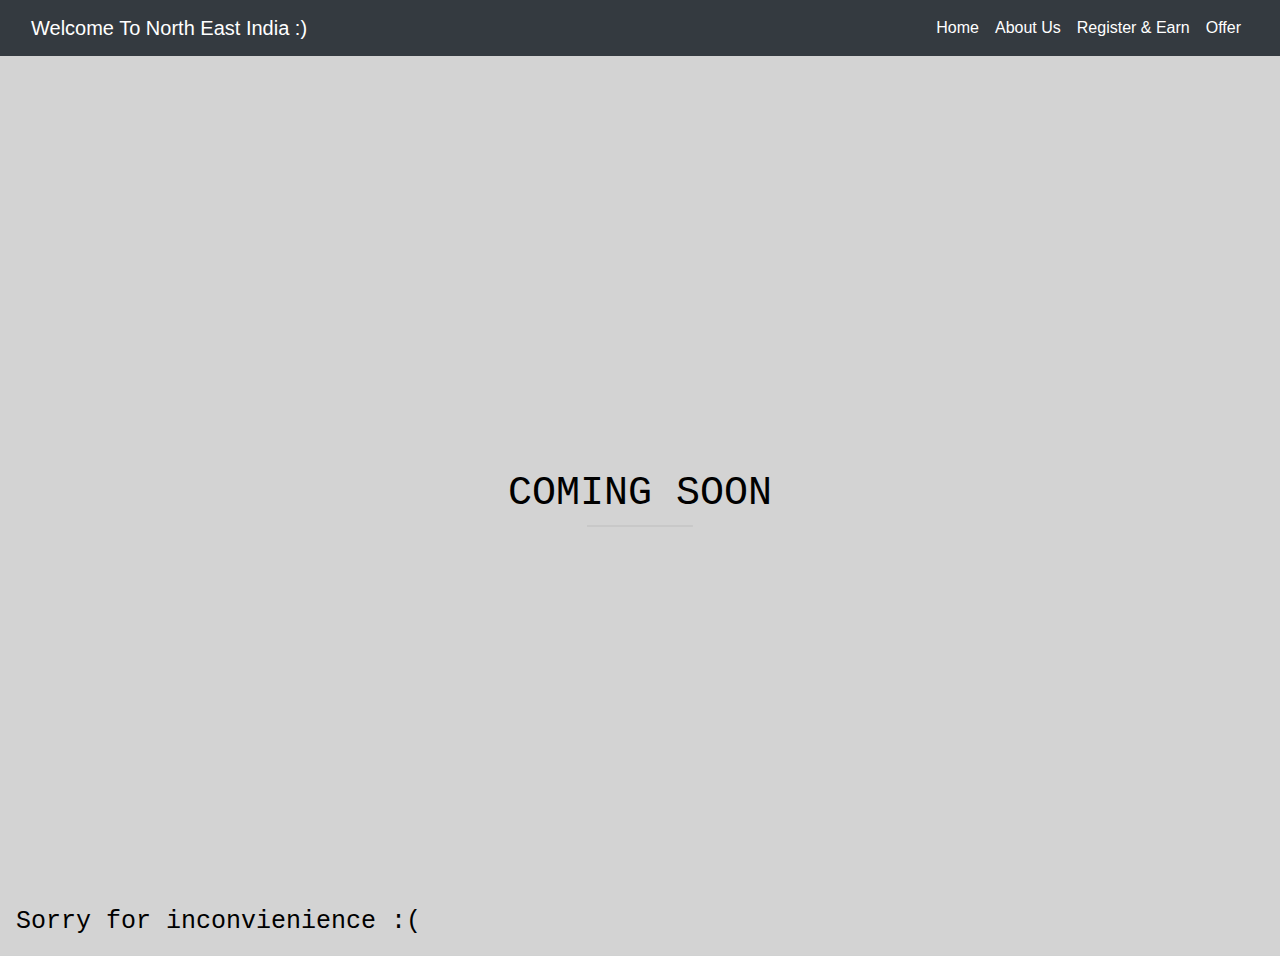
<file: incomplete.html>
<!DOCTYPE html>
<html lang="en">
<head>

    <meta name="viewport" content="width=device-width, initial-scale=1.0">
    <meta charset="utf-8">
  <meta name="viewport" content="width=device-width, initial-scale=1">
  <link rel="stylesheet" href="https://maxcdn.bootstrapcdn.com/bootstrap/4.3.1/css/bootstrap.min.css">
  <link rel="stylesheet" href="style.css">

  <!--css-->

    <title>Agartala</title>
</head>
<body style="background-color:lightseagreen;">
<!--.navigation code start here...-->
<nav class="navbar navbar-expand-lg navbar-dark bg-dark">
  <div class="container-fluid">
    <a class="navbar-brand" href="index.html">Welcome To North East India :)</a>
    
    <div class="collapse navbar-collapse" id="navbarNav">
      <ul class="navbar-nav ml-auto">
        <li class="nav-item">
          <a class="nav-link active"  href="index.html">Home</a>
        </li>
        <li class="nav-item">
          <a class="nav-link active" href="about.html">About Us</a>
        </li>
        <li class="nav-item">
          <a class="nav-link active" href="contact.html">Register & Earn</a>
        </li>
        <li class="nav-item">
          <a class="nav-link active" href="offer.html">Offer</a>
        </li>
      </ul>
    </div>
  </div>
</nav>

    <style>
    body, html {
      height: 100%;
      margin: 0;
    }
    
    .bgimg {
      background-image: url('images/grey.png');
      height: 100%;
      background-position: center;
      background-size: cover;
      position: relative;
      color: black;
      font-family: "Courier New", Courier, monospace;
      font-size: 25px;
    }
    
    .topleft {
      position: absolute;
      top: 0;
      left: 16px;
    }
    
    .bottomleft {
      position: absolute;
      bottom: 0;
      left: 16px;
    }
    
    .middle {
      position: absolute;
      top: 50%;
      left: 50%;
      transform: translate(-50%, -50%);
      text-align: center;
    }
    
    hr {
      margin: auto;
      width: 40%;
    }
    </style>
    <body>
    
    <div class="bgimg">
      <div class="topleft">
      </div>
      <div class="middle">
        <h1>COMING SOON</h1>
        <hr>
        <p></p>
      </div>
      <div class="bottomleft">
        <p>Sorry for inconvienience :(</p>
      </div>
    </div>
    
    </body>
    </html>
    



</body>
</file>
<file: style.css>
*{
    margin: 0;padding: 0;box-sizing: border-box;
}
.carousel-inner img{
    width: 100%;
    height: 87vh;
}

.carousel-inner h3 a:link{
  color: white;
  background-color: transparent;
  text-decoration: none;
}

.carousel-inner h3 a:visited{
    color: lightyellow;
}

  .carousel-inner h3 a:hover {
    color: black;
    background-color: transparent;
    text-decoration: underline;
  }
  .carousel-inner h3 a:active {
    color: darkgray;
    background-color: transparent;
    text-decoration: underline;
  }
  form{
    background-color: gray;
  font-family: arial;
  font-size: 15px;
  margin: 10px;
  width:auto;
  }
</file>
